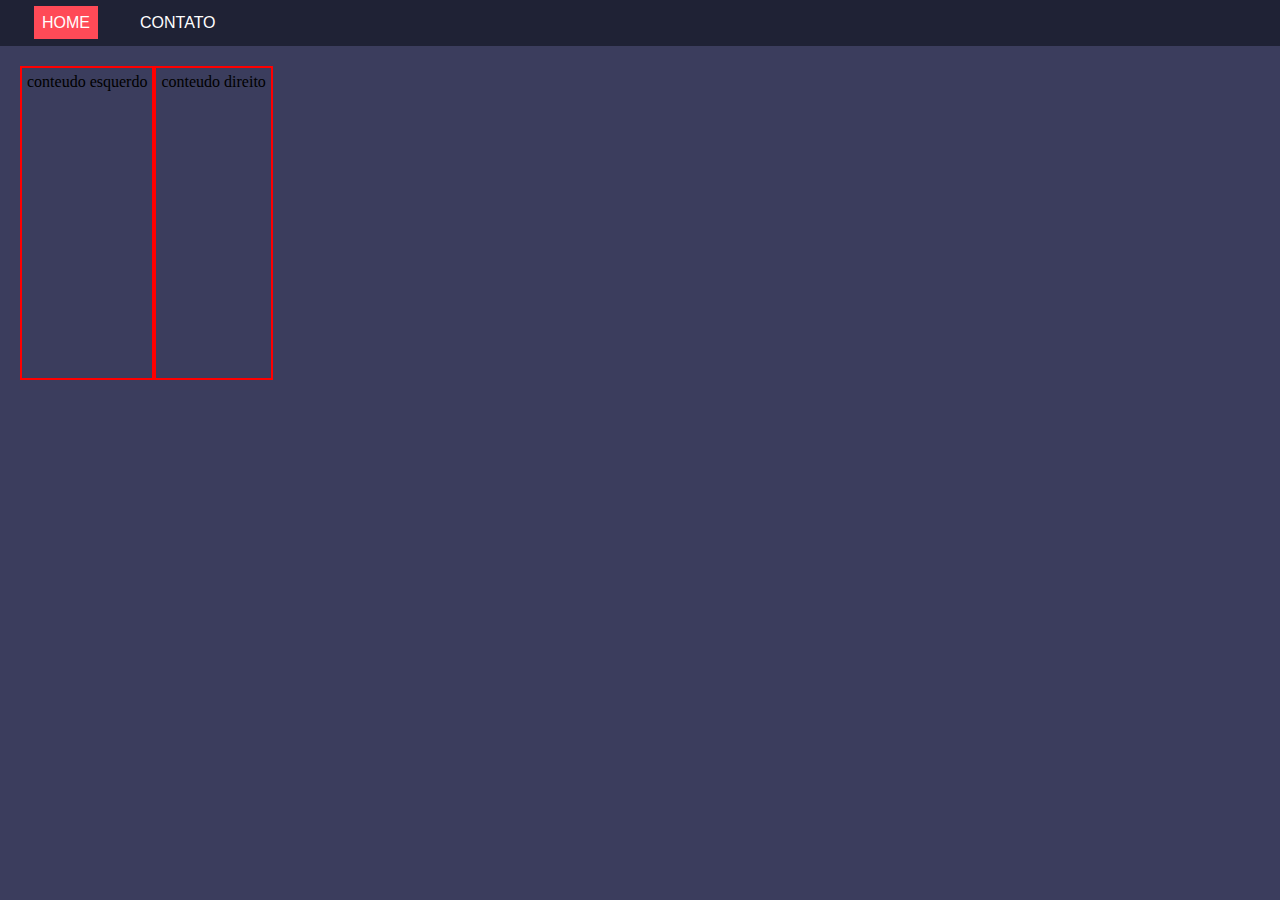
<file: index.html>
<!DOCTYPE html>
<html lang="en">

<head>
    <meta charset="UTF-8">
    <meta http-equiv="X-UA-Compatible" content="IE=edge">
    <meta name="viewport" content="width=device-width, initial-scale=1.0">
    <link rel="stylesheet" href="css/layout.css">
    <link rel="stylesheet" href="css/reset.css">
    <link rel="stylesheet" href="css/home.css">

    <title>Home</title>
</head>

<body>

    <header class="cabecalho">
        <a href="#">HOME</a>
        <a href="contato.html">CONTATO</a>
    </header>


    <main>
<div class="conteudo esquerda">
    conteudo esquerdo
</div>

<div class="conteudo direita" >
conteudo direito
</div>

    </main>

</body>

</html>
</file>
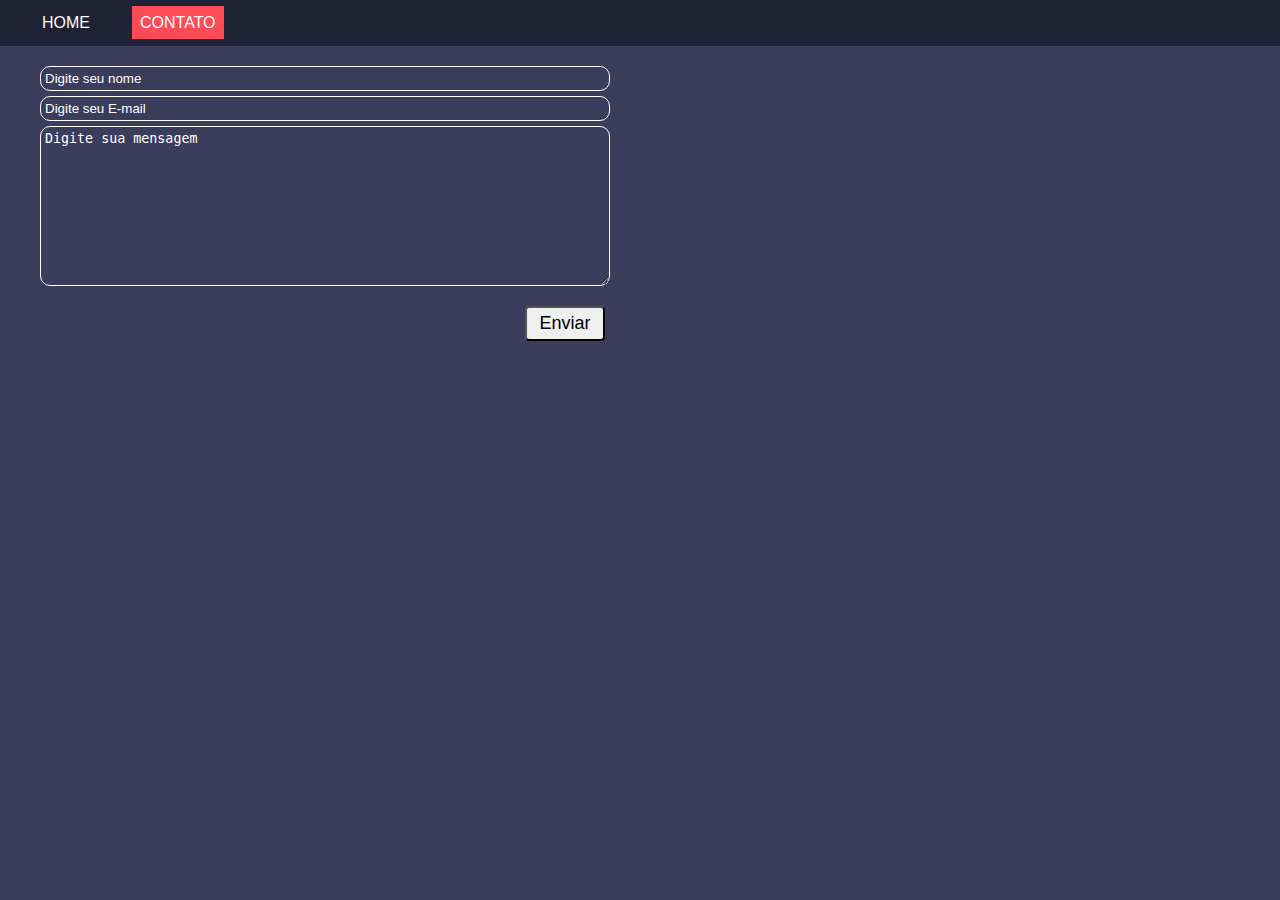
<file: contato.html>
<!DOCTYPE html>
<html lang="en">

<head>
    <meta charset="UTF-8">
    <meta http-equiv="X-UA-Compatible" content="IE=edge">
    <meta name="viewport" content="width=device-width, initial-scale=1.0">
    <link rel="stylesheet" href="css/layout.css">
    <link rel="stylesheet" href="css/reset.css">
    <link rel="stylesheet" href="css/contato.css">
    <script src="js/contato.js"></script>

    <title>Contato</title>
</head>

<body>

    <header class="cabecalho">
        <a href="index.html">HOME</a>
        <a href="#">CONTATO</a>
    </header>

    <main>
        <div class="conteudo-esquerda">
            <div class="formulario-contato">
            <input placeholder="Digite seu nome" type="text" name="" id="nome">
            <input placeholder="Digite seu E-mail" type="text" name="" id="email">
            <textarea placeholder="Digite sua mensagem" name="" id="mensagem" cols="30" rows="10"></textarea>
            <button onclick="validarEEnviarFormulario()">Enviar</button>
        </div>
        </div>

        <div class="conteudo-direita">
            <iframe src="https://www.google.com/maps/embed?pb=!1m18!1m12!1m3!1d3454.8958280314573!2d-51.1630167853527!3d-30.011147436688095!2m3!1f0!2f0!3f0!3m2!1i1024!2i768!4f13.1!3m3!1m2!1s0x951976e4f9396593%3A0x1b3d61962481c739!2sBourbon%20Shopping%20Wallig!5e0!3m2!1spt-BR!2sbr!4v1664744754244!5m2!1spt-BR!2sbr" width="400" height="300" style="border:0;" allowfullscreen="" loading="lazy" referrerpolicy="no-referrer-when-downgrade"></iframe>
        </div>

        <div id="resultado-form"></div>

    </main>



</body>

</html>
</file>
<file: css/layout.css>
.cabecalho {
    background-color: #1f2235;
    padding: 14px;
}

body {
    background-color: #3b3d5d;
}

.cabecalho>a {
    font-family: Arial, Helvetica, sans-serif;
    text-decoration: none;
    color: white;
    padding: 8px;
    margin-left: 20px;
    margin-right: 10px;
}

main {
    padding: 20px;
    display: flex;
}

.conteudo {
    padding: 5px;
    border: solid red 2px;
    height: 300px;
    display: inline-block;
}

.conteudo-esquerda {
    width: 700px;
}

.conteudo-direita {

    width: 400px;
}

button {
    font-family: Arial, Helvetica, sans-serif;
    font-size: 18px;
    padding: 5px;
    width: 80px;
    margin-top: 15px;
    margin-right: 115px;
    float: right;
    border-radius: 4px;
}
</file>
<file: css/home.css>
.cabecalho>a:nth-child(1) {
    background-color: #ff4a57;
}
</file>
<file: css/contato.css>
.cabecalho>a:nth-child(2) {
    background-color: #ff4a57;
}

.formulario-contato>input,
.formulario-contato>textarea {
    margin-left: 20px;
    display: block;
    border-radius: 10px;
    background-color: #3b3d5d;
    padding: 4px;
    border: solid white 1px;
    outline: none;
    color: white;
    margin-bottom: 5px;
    width: 80%;
    max-width: 100%;


}

.formulario-contato>input::placeholder,
.formulario-contato>textarea::placeholder {
    color: white;
    
}

.conteudo>iframe {
    border-radius: 10px;
    

}
</file>
